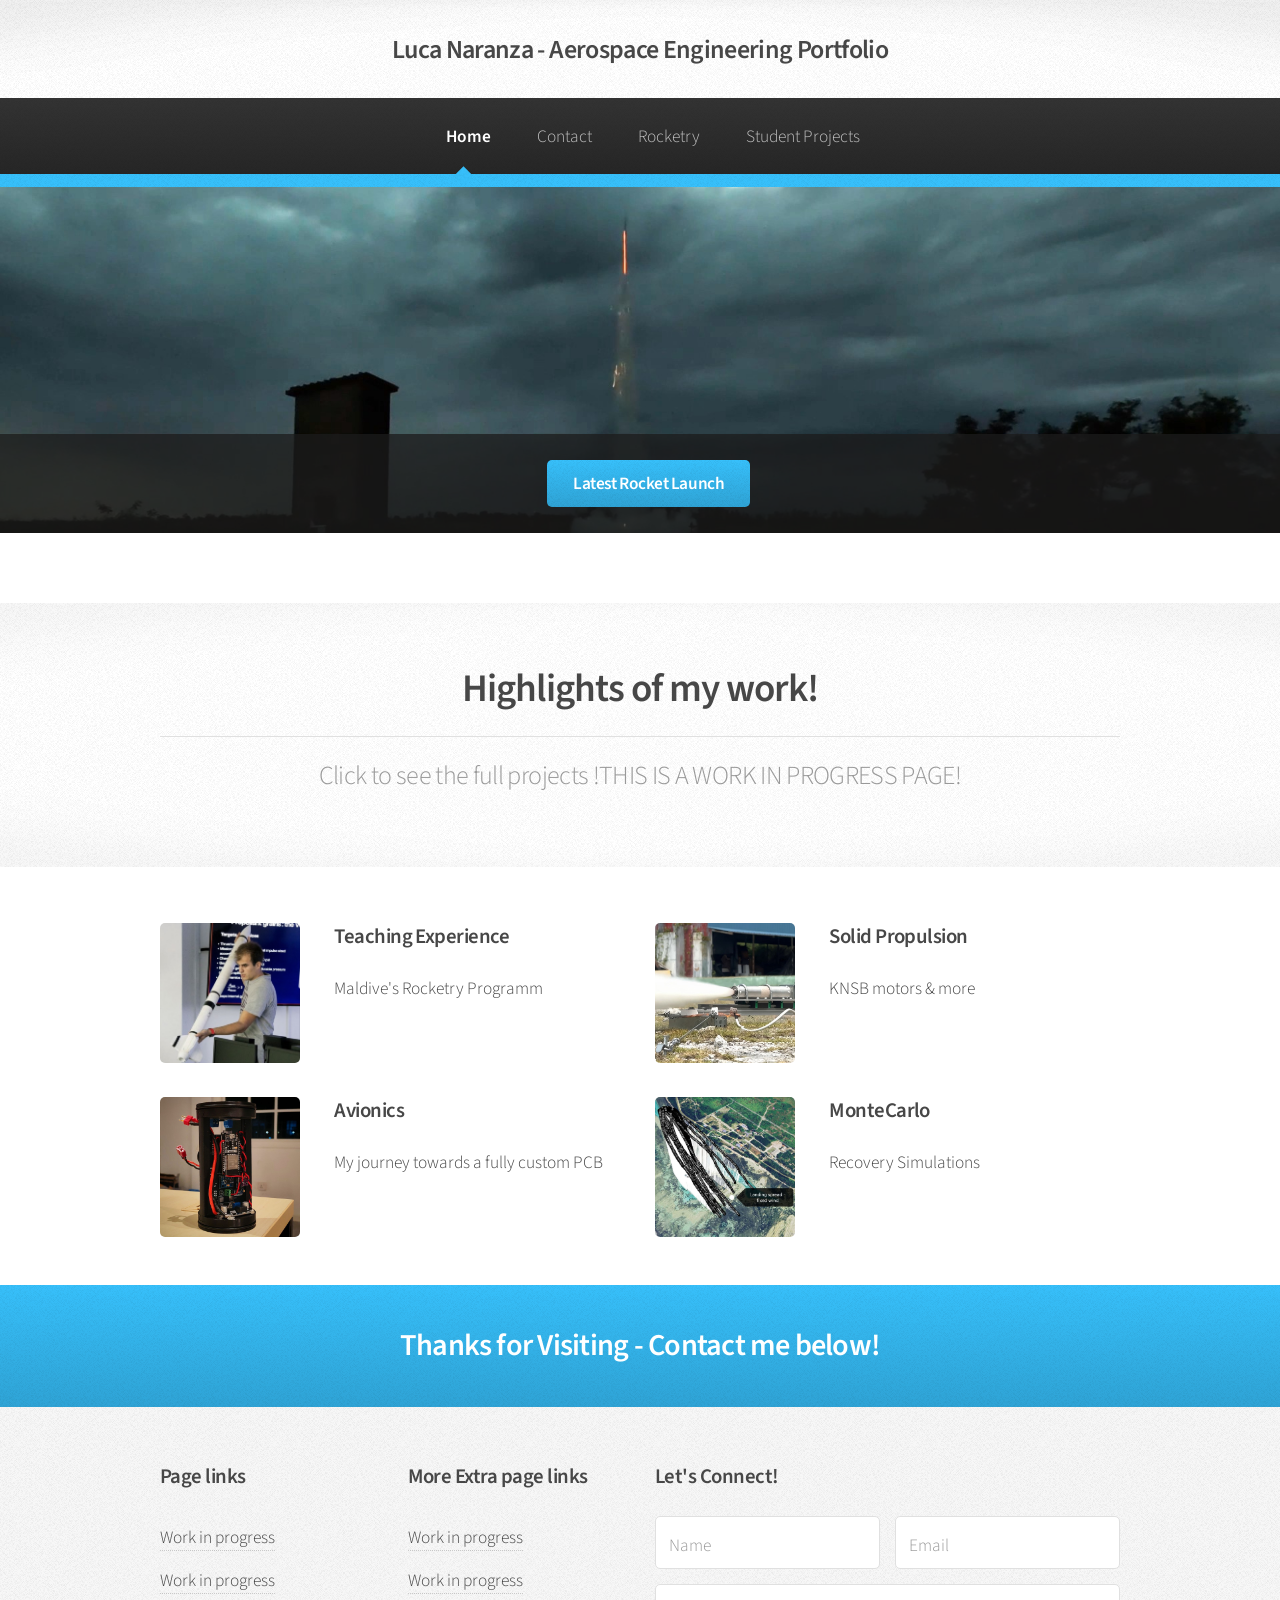
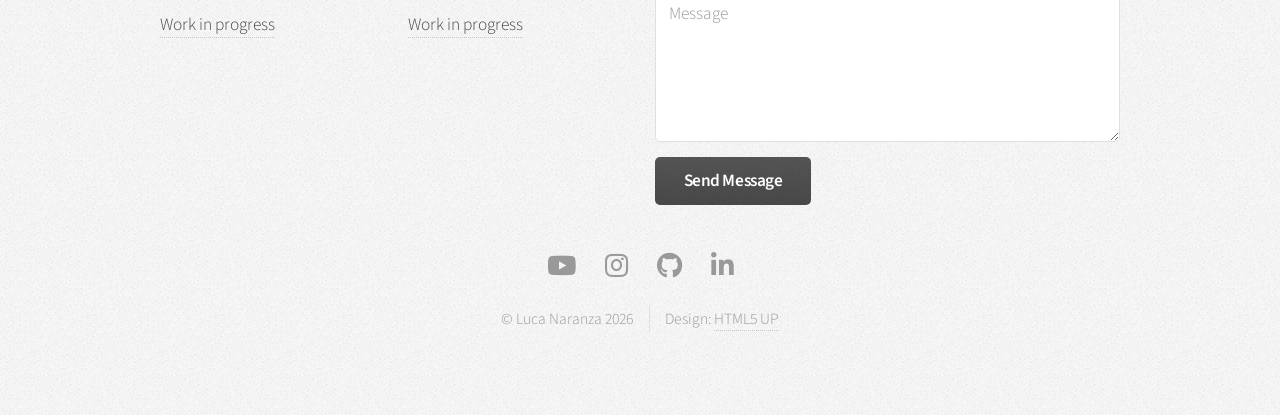
<file: index.html>
<!DOCTYPE HTML>
<!--
	Arcana by HTML5 UP
	html5up.net | @ajlkn
	Free for personal and commercial use under the CCA 3.0 license (html5up.net/license)
-->
<html>
	<head>
		<title>Luca Naranza - Portfolio</title>
		<meta charset="utf-8" />
		<meta name="viewport" content="width=device-width, initial-scale=1, user-scalable=no" />
		<link rel="stylesheet" href="assets/css/main.css" />
		<link rel="icon" type="image/png" href="images/github.png">
	</head>
	<body class="is-preload">
		<div id="page-wrapper">

			<!-- Header -->
				<div id="header">

					<!-- Logo -->
						<h1><a href="index.html" id="logo">Luca Naranza - Aerospace Engineering Portfolio </a></h1>

					<!-- Nav -->
						<nav id="nav">
 						 <ul>
    						<li class="current"><a href="index.html">Home</a></li>
    						<li><a href="contact.html">Contact</a></li>

    						<li class="dropdown">
     						 <a href="rocketry.html">Rocketry</a>
     						 <ul class="dropdown-menu">

        						<li class="has-submenu">
        						  <a href="propulsion.html">Propulsion</a>
         						 <ul>
           								 <li><a href="solidpropulsion.html">Solid Propulsion</a></li>
          						  <li><a href="hybridpropulsion.html">Hybrid Propulsion</a></li>
          						  <li><a href="liquidpropulsion.html">Liquid Propulsion</a></li>
         						 </ul>
       						 </li>

       						 <li class="has-submenu">
        						  <a href="groundnavigationcontrol.html">GNC</a>
        						  <ul>
         						   <li><a href="rollcontrol.html">Roll Control</a></li>
         						   <li><a href="tvc.html">TVC Development</a></li>
         						   <li><a href="propulsivelanding.html">Propulsive Landing</a></li>
         						   <li><a href="aerocontrol.html">Aerodynamic Control</a></li>
         						   <li><a href="apogeecontrol.html">Apogee Control</a></li>
        						  </ul>
       						 </li>

       						 <li class="has-submenu">
       						   <a href="flightvehicles.html">Flight Vehicles</a>
        						  <ul>
        						    <li><a href="bvec1.html">BVEC I</a></li>
        						    <li><a href="bvec2.html">BVEC II</a></li>
        					    <li><a href="explorer1.html">Explorer I</a></li>
        						    <li><a href="explorer2.html">Explorer II</a></li>
        						    <li><a href="sparrow1.html">Sparrow I</a></li>
        						    <li><a href="2stage.html">2 Stage</a></li>
        					  </ul>
        						</li>

       						 <li class="has-submenu">
        						  <a href="avionics.html">Avionics</a>
        						  <ul>
        						    <li><a href="bvec1-2.html">BVEC 1&amp;2</a></li>
        						    <li><a href="vertex1.html">Vertex I</a></li>
        						    <li><a href="vertex2.html">Vertex II</a></li>
        						  </ul>
       						 </li>

      						  <li class="has-submenu">
 						   <a href="analysis.html">Analysis</a>
        					  <ul>
        				    <li><a href="aerodynamics.html">Aerodynamics</a></li>
        				    <li><a href="optimization.html">Optimization</a></li>
        				    <li><a href="simulators.html">Simulators</a></li>
        				  </ul>
        				</li>

     				 </ul>
    				</li>

    				<li class="dropdown">
   				   <a href="studentprojects.html">Student Projects</a>
     				 <ul class="dropdown-menu">
     				   <li><a href="thrust.html">THRUST</a></li>
     				   <li><a href="vectoring.html">Vectoring</a></li>
     				 </ul>
    				</li>

 				 </ul>
				</nav>

				</div>

			<!-- Banner -->
				<section id="banner">
					<header>
						<link rel="icon" type="image/png" href="images/bannervero.jpg">
						<a href="https://youtu.be/5rJAv10c_H8?si=cR6VM4uH14zTomlW" class="button">Latest Rocket Launch</a>
					</header>
				</section>

			<!-- Highlights -->
				<section class="wrapper style1">
					
				</section>

			<!-- Gigantic Heading -->
				<section class="wrapper style2">
					<div class="container">
						<header class="major">
							<h2>Highlights of my work!</h2>
							<p>Click to see the full projects !THIS IS A WORK IN PROGRESS PAGE!</p>
						</header>
					</div>
				</section>

			<!-- Posts -->
				<section class="wrapper style1">
					<div class="container">
						<div class="row">
							<section class="col-6 col-12-narrower">
								<div class="box post">
									<a href="vectoring.html" class="image left"><img src="images/im1.jpg" alt="" /></a>
									<div class="inner">
										<h3>Teaching Experience</h3>
										<p>Maldive's Rocketry Programm</p>
									</div>
								</div>
							</section>
							<section class="col-6 col-12-narrower">
								<div class="box post">
									<a href="propulsion.html" class="image left"><img src="images/im2.jpg" alt="" /></a>
									<div class="inner">
										<h3>Solid Propulsion</h3>
										<p>KNSB motors & more</p>
									</div>
								</div>
							</section>
						</div>
						<div class="row">
							<section class="col-6 col-12-narrower">
								<div class="box post">
									<a href="avionics.html" class="image left"><img src="images/im3.jpg" alt="" /></a>
									<div class="inner">
										<h3>Avionics</h3>
										<p>My journey towards a fully custom PCB</p>
									</div>
								</div>
							</section>
							<section class="col-6 col-12-narrower">
								<div class="box post">
									<a href="analysis.html" class="image left"><img src="images/im4.jpg" alt="" /></a>
									<div class="inner">
										<h3>MonteCarlo</h3>
										<p>Recovery Simulations</p>
									</div>
								</div>
							</section>
						</div>
					</div>
				</section>

			<!-- CTA -->
				<section id="cta" class="wrapper style3">
					<div class="container">
						<header>
							<h2>Thanks for Visiting - Contact me below!</h2>
							
						</header>
					</div>
				</section>

			<!-- Footer -->
				<div id="footer">
					<div class="container">
						<div class="row">
							<section class="col-3 col-6-narrower col-12-mobilep">
								<h3>Page links</h3>
								<ul class="links">
									<li><a href="#">Work in progress</a></li>
									<li><a href="#">Work in progress</a></li>
									<li><a href="#">Work in progress</a></li>
					
								</ul>
							</section>
							<section class="col-3 col-6-narrower col-12-mobilep">
								<h3>More Extra page links</h3>
								<ul class="links">
									<li><a href="#">Work in progress</a></li>
									<li><a href="#">Work in progress</a></li>
									<li><a href="#">Work in progress</a></li>
		
								</ul>
							</section>
							<section class="col-6 col-12-narrower">
								<h3>Let's Connect!</h3>
								<form>
									<div class="row gtr-50">
										<div class="col-6 col-12-mobilep">
											<input type="text" name="name" id="name" placeholder="Name" />
										</div>
										<div class="col-6 col-12-mobilep">
											<input type="email" name="email" id="email" placeholder="Email" />
										</div>
										<div class="col-12">
											<textarea name="message" id="message" placeholder="Message" rows="5"></textarea>
										</div>
										<div class="col-12">
											<ul class="actions">
												<li><input type="submit" class="button alt" value="Send Message" /></li>
											</ul>
										</div>
									</div>
								</form>
							</section>
						</div>
					</div>

					<!-- Icons -->
						<ul class="icons">
							<li><a href="https://www.youtube.com/@LucaNaranza" class="icon brands fa-youtube"><span class="label">Youtube</span></a></li>
							<li><a href="https://www.instagram.com/ln__space/" class="icon brands fa-instagram"><span class="label">Instagram</span></a></li>
							<li><a href="https://github.com/lucanaranza" class="icon brands fa-github"><span class="label">GitHub</span></a></li>
							<li><a href="https://www.linkedin.com/in/luca-naranza/" class="icon brands fa-linkedin-in"><span class="label">LinkedIn</span></a></li>
						</ul>

					<!-- Copyright -->
						<div class="copyright">
							<ul class="menu">
								<li>&copy; Luca Naranza 2026</li><li>Design: <a href="http://html5up.net">HTML5 UP</a></li>
							</ul>
						</div>

				</div>

		</div>

		<!-- Scripts -->
			<script src="assets/js/jquery.min.js"></script>
			<script src="assets/js/jquery.dropotron.min.js"></script>
			<script src="assets/js/browser.min.js"></script>
			<script src="assets/js/breakpoints.min.js"></script>
			<script src="assets/js/util.js"></script>
			<script src="assets/js/main.js"></script>

	</body>
</html>
</file>
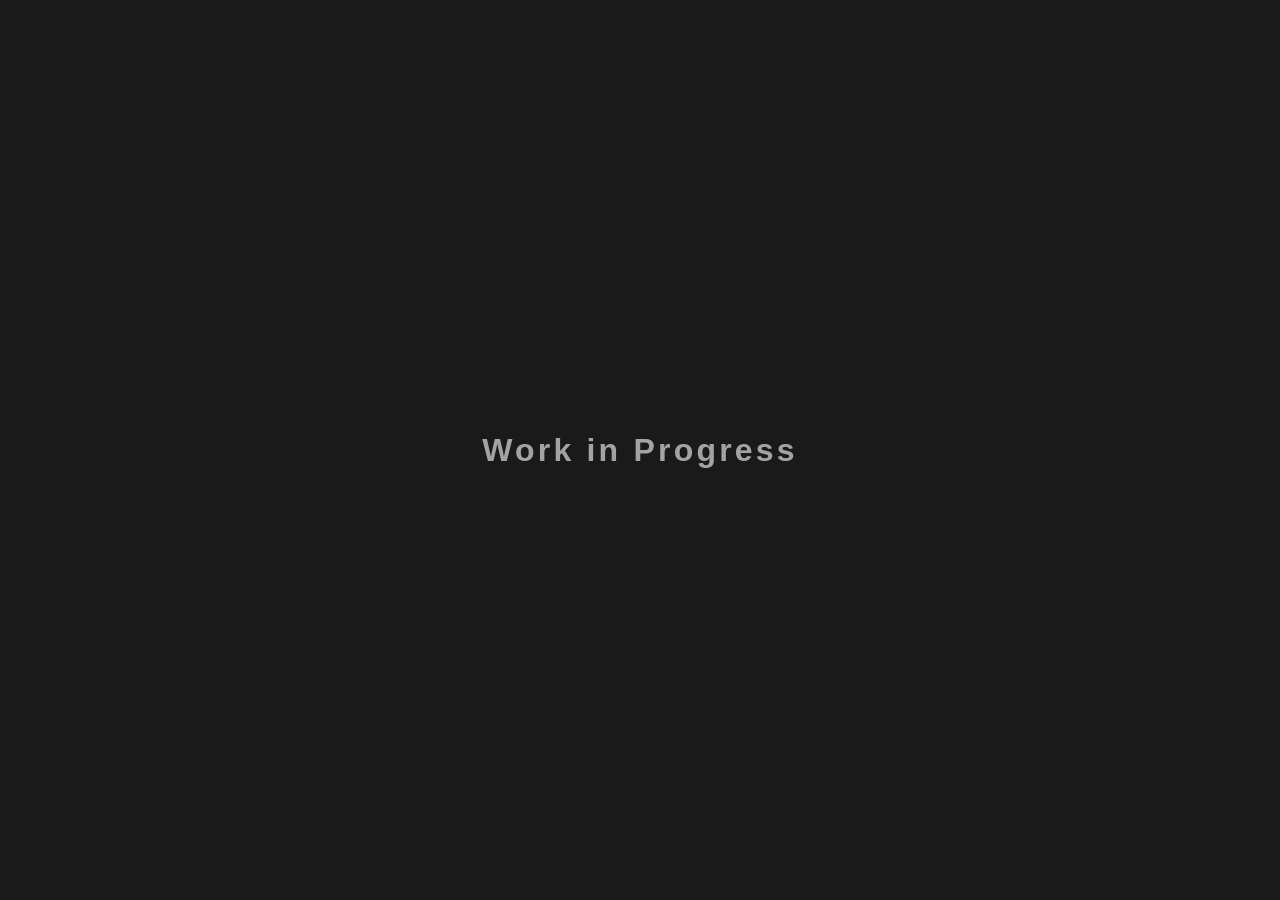
<file: 2stage.html>
<!DOCTYPE html>
<html>
<head>
    <title>Work in Progress</title>
    <style>
        body {
            margin: 0;
            display: flex;
            justify-content: center;
            align-items: center;
            height: 100vh;
            background: #1a1a1a;
            font-family: sans-serif;
            color: #fff;
        }
        h1 {
            font-size: 2rem;
            opacity: 0.6;
            letter-spacing: 0.1em;
        }
    </style>
</head>
<body>
    <h1>Work in Progress</h1>
</body>
</html>
</file>
<file: assets/css/main.css>
@import url("fontawesome-all.min.css");
@import url("https://fonts.googleapis.com/css?family=Source+Sans+Pro:300,300italic,600,600italic");

/*
	Arcana by HTML5 UP
	html5up.net | @ajlkn
	Free for personal and commercial use under the CCA 3.0 license (html5up.net/license)
*/

html, body, div, span, applet, object,
iframe, h1, h2, h3, h4, h5, h6, p, blockquote,
pre, a, abbr, acronym, address, big, cite,
code, del, dfn, em, img, ins, kbd, q, s, samp,
small, strike, strong, sub, sup, tt, var, b,
u, i, center, dl, dt, dd, ol, ul, li, fieldset,
form, label, legend, table, caption, tbody,
tfoot, thead, tr, th, td, article, aside,
canvas, details, embed, figure, figcaption,
footer, header, hgroup, menu, nav, output, ruby,
section, summary, time, mark, audio, video {
	margin: 0;
	padding: 0;
	border: 0;
	font-size: 100%;
	font: inherit;
	vertical-align: baseline;}

article, aside, details, figcaption, figure,
footer, header, hgroup, menu, nav, section {
	display: block;}

body {
	line-height: 1;
}

ol, ul {
	list-style: none;
}

blockquote, q {
	quotes: none;
}

	blockquote:before, blockquote:after, q:before, q:after {
		content: '';
		content: none;
	}

table {
	border-collapse: collapse;
	border-spacing: 0;
}

body {
	-webkit-text-size-adjust: none;
}

mark {
	background-color: transparent;
	color: inherit;
}

input::-moz-focus-inner {
	border: 0;
	padding: 0;
}

input, select, textarea {
	-moz-appearance: none;
	-webkit-appearance: none;
	-ms-appearance: none;
	appearance: none;
}

/* Basic */

	html {
		box-sizing: border-box;
	}

	*, *:before, *:after {
		box-sizing: inherit;
	}

	body {
		background: #f7f7f7 url("images/bg01.png");
	}

		body.is-preload *, body.is-preload *:before, body.is-preload *:after {
			-moz-animation: none !important;
			-webkit-animation: none !important;
			-ms-animation: none !important;
			animation: none !important;
			-moz-transition: none !important;
			-webkit-transition: none !important;
			-ms-transition: none !important;
			transition: none !important;
		}

	body, input, select, textarea {
		color: #474747;
		font-family: 'Source Sans Pro', sans-serif;
		font-size: 16pt;
		font-weight: 300;
		line-height: 1.65em;
	}

	a {
		-moz-transition: color 0.2s ease-in-out, border-color 0.2s ease-in-out, opacity 0.2s ease-in-out;
		-webkit-transition: color 0.2s ease-in-out, border-color 0.2s ease-in-out, opacity 0.2s ease-in-out;
		-ms-transition: color 0.2s ease-in-out, border-color 0.2s ease-in-out, opacity 0.2s ease-in-out;
		transition: color 0.2s ease-in-out, border-color 0.2s ease-in-out, opacity 0.2s ease-in-out;
		color: #37c0fb;
		text-decoration: none;
		border-bottom: dotted 1px;
	}

		a:hover {
			color: #37c0fb;
			border-bottom-color: transparent;
		}

	strong, b {
		font-weight: 600;
	}

	em, i {
		font-style: italic;
	}

	p, ul, ol, dl, table, blockquote {
		margin: 0 0 2em 0;
	}

	h1, h2, h3, h4, h5, h6 {
		color: inherit;
		font-weight: 600;
		line-height: 1.75em;
		margin-bottom: 1em;
	}

		h1 a, h2 a, h3 a, h4 a, h5 a, h6 a {
			color: inherit;
			text-decoration: none;
		}

		h1 em, h2 em, h3 em, h4 em, h5 em, h6 em {
			font-style: normal;
			font-weight: 300;
		}

	h2 {
		font-size: 1.75em;
		letter-spacing: -0.025em;
	}

	h3 {
		font-size: 1.2em;
		letter-spacing: -0.025em;
	}

	sub {
		font-size: 0.8em;
		position: relative;
		top: 0.5em;
	}

	sup {
		font-size: 0.8em;
		position: relative;
		top: -0.5em;
	}

	hr {
		border-top: solid 1px #e0e0e0;
		border: 0;
		margin-bottom: 1.5em;
	}

	blockquote {
		border-left: solid 0.5em #e0e0e0;
		font-style: italic;
		padding: 1em 0 1em 2em;
	}

/* Container */

	.container {
		margin: 0 auto;
		max-width: 100%;
		width: 1400px;
	}

		@media screen and (max-width: 1680px) {

			.container {
				width: 1200px;
			}

		}

		@media screen and (max-width: 1280px) {

			.container {
				width: 960px;
			}

		}

		@media screen and (max-width: 980px) {

			.container {
				width: 95%;
			}

		}

		@media screen and (max-width: 840px) {

			.container {
				width: 95%;
			}

		}

		@media screen and (max-width: 736px) {

			.container {
				width: 90%;
			}

		}

		@media screen and (max-width: 480px) {

			.container {
				width: 100%;
			}

		}

/* Row */

	.row {
		display: flex;
		flex-wrap: wrap;
		box-sizing: border-box;
		align-items: stretch;
	}

		.row > * {
			box-sizing: border-box;
		}

		.row.gtr-uniform > * > :last-child {
			margin-bottom: 0;
		}

		.row.aln-left {
			justify-content: flex-start;
		}

		.row.aln-center {
			justify-content: center;
		}

		.row.aln-right {
			justify-content: flex-end;
		}

		.row.aln-top {
			align-items: flex-start;
		}

		.row.aln-middle {
			align-items: center;
		}

		.row.aln-bottom {
			align-items: flex-end;
		}

		.row > .imp {
			order: -1;
		}

		.row > .col-1 {
			width: 8.33333%;
		}

		.row > .off-1 {
			margin-left: 8.33333%;
		}

		.row > .col-2 {
			width: 16.66667%;
		}

		.row > .off-2 {
			margin-left: 16.66667%;
		}

		.row > .col-3 {
			width: 25%;
		}

		.row > .off-3 {
			margin-left: 25%;
		}

		.row > .col-4 {
			width: 33.33333%;
		}

		.row > .off-4 {
			margin-left: 33.33333%;
		}

		.row > .col-5 {
			width: 41.66667%;
		}

		.row > .off-5 {
			margin-left: 41.66667%;
		}

		.row > .col-6 {
			width: 50%;
		}

		.row > .off-6 {
			margin-left: 50%;
		}

		.row > .col-7 {
			width: 58.33333%;
		}

		.row > .off-7 {
			margin-left: 58.33333%;
		}

		.row > .col-8 {
			width: 66.66667%;
		}

		.row > .off-8 {
			margin-left: 66.66667%;
		}

		.row > .col-9 {
			width: 75%;
		}

		.row > .off-9 {
			margin-left: 75%;
		}

		.row > .col-10 {
			width: 83.33333%;
		}

		.row > .off-10 {
			margin-left: 83.33333%;
		}

		.row > .col-11 {
			width: 91.66667%;
		}

		.row > .off-11 {
			margin-left: 91.66667%;
		}

		.row > .col-12 {
			width: 100%;
		}

		.row > .off-12 {
			margin-left: 100%;
		}

		.row.gtr-0 {
			margin-top: 0px;
			margin-left: 0px;
		}

			.row.gtr-0 > * {
				padding: 0px 0 0 0px;
			}

			.row.gtr-0.gtr-uniform {
				margin-top: 0px;
			}

				.row.gtr-0.gtr-uniform > * {
					padding-top: 0px;
				}

		.row.gtr-25 {
			margin-top: -12.5px;
			margin-left: -12.5px;
		}

			.row.gtr-25 > * {
				padding: 12.5px 0 0 12.5px;
			}

			.row.gtr-25.gtr-uniform {
				margin-top: -12.5px;
			}

				.row.gtr-25.gtr-uniform > * {
					padding-top: 12.5px;
				}

		.row.gtr-50 {
			margin-top: -25px;
			margin-left: -25px;
		}

			.row.gtr-50 > * {
				padding: 25px 0 0 25px;
			}

			.row.gtr-50.gtr-uniform {
				margin-top: -25px;
			}

				.row.gtr-50.gtr-uniform > * {
					padding-top: 25px;
				}

		.row {
			margin-top: -50px;
			margin-left: -50px;
		}

			.row > * {
				padding: 50px 0 0 50px;
			}

			.row.gtr-uniform {
				margin-top: -50px;
			}

				.row.gtr-uniform > * {
					padding-top: 50px;
				}

		.row.gtr-150 {
			margin-top: -75px;
			margin-left: -75px;
		}

			.row.gtr-150 > * {
				padding: 75px 0 0 75px;
			}

			.row.gtr-150.gtr-uniform {
				margin-top: -75px;
			}

				.row.gtr-150.gtr-uniform > * {
					padding-top: 75px;
				}

		.row.gtr-200 {
			margin-top: -100px;
			margin-left: -100px;
		}

			.row.gtr-200 > * {
				padding: 100px 0 0 100px;
			}

			.row.gtr-200.gtr-uniform {
				margin-top: -100px;
			}

				.row.gtr-200.gtr-uniform > * {
					padding-top: 100px;
				}

		@media screen and (max-width: 1680px) {

			.row {
				display: flex;
				flex-wrap: wrap;
				box-sizing: border-box;
				align-items: stretch;
			}

				.row > * {
					box-sizing: border-box;
				}

				.row.gtr-uniform > * > :last-child {
					margin-bottom: 0;
				}

				.row.aln-left {
					justify-content: flex-start;
				}

				.row.aln-center {
					justify-content: center;
				}

				.row.aln-right {
					justify-content: flex-end;
				}

				.row.aln-top {
					align-items: flex-start;
				}

				.row.aln-middle {
					align-items: center;
				}

				.row.aln-bottom {
					align-items: flex-end;
				}

				.row > .imp-wide {
					order: -1;
				}

				.row > .col-1-wide {
					width: 8.33333%;
				}

				.row > .off-1-wide {
					margin-left: 8.33333%;
				}

				.row > .col-2-wide {
					width: 16.66667%;
				}

				.row > .off-2-wide {
					margin-left: 16.66667%;
				}

				.row > .col-3-wide {
					width: 25%;
				}

				.row > .off-3-wide {
					margin-left: 25%;
				}

				.row > .col-4-wide {
					width: 33.33333%;
				}

				.row > .off-4-wide {
					margin-left: 33.33333%;
				}

				.row > .col-5-wide {
					width: 41.66667%;
				}

				.row > .off-5-wide {
					margin-left: 41.66667%;
				}

				.row > .col-6-wide {
					width: 50%;
				}

				.row > .off-6-wide {
					margin-left: 50%;
				}

				.row > .col-7-wide {
					width: 58.33333%;
				}

				.row > .off-7-wide {
					margin-left: 58.33333%;
				}

				.row > .col-8-wide {
					width: 66.66667%;
				}

				.row > .off-8-wide {
					margin-left: 66.66667%;
				}

				.row > .col-9-wide {
					width: 75%;
				}

				.row > .off-9-wide {
					margin-left: 75%;
				}

				.row > .col-10-wide {
					width: 83.33333%;
				}

				.row > .off-10-wide {
					margin-left: 83.33333%;
				}

				.row > .col-11-wide {
					width: 91.66667%;
				}

				.row > .off-11-wide {
					margin-left: 91.66667%;
				}

				.row > .col-12-wide {
					width: 100%;
				}

				.row > .off-12-wide {
					margin-left: 100%;
				}

				.row.gtr-0 {
					margin-top: 0px;
					margin-left: 0px;
				}

					.row.gtr-0 > * {
						padding: 0px 0 0 0px;
					}

					.row.gtr-0.gtr-uniform {
						margin-top: 0px;
					}

						.row.gtr-0.gtr-uniform > * {
							padding-top: 0px;
						}

				.row.gtr-25 {
					margin-top: -10px;
					margin-left: -10px;
				}

					.row.gtr-25 > * {
						padding: 10px 0 0 10px;
					}

					.row.gtr-25.gtr-uniform {
						margin-top: -10px;
					}

						.row.gtr-25.gtr-uniform > * {
							padding-top: 10px;
						}

				.row.gtr-50 {
					margin-top: -20px;
					margin-left: -20px;
				}

					.row.gtr-50 > * {
						padding: 20px 0 0 20px;
					}

					.row.gtr-50.gtr-uniform {
						margin-top: -20px;
					}

						.row.gtr-50.gtr-uniform > * {
							padding-top: 20px;
						}

				.row {
					margin-top: -40px;
					margin-left: -40px;
				}

					.row > * {
						padding: 40px 0 0 40px;
					}

					.row.gtr-uniform {
						margin-top: -40px;
					}

						.row.gtr-uniform > * {
							padding-top: 40px;
						}

				.row.gtr-150 {
					margin-top: -60px;
					margin-left: -60px;
				}

					.row.gtr-150 > * {
						padding: 60px 0 0 60px;
					}

					.row.gtr-150.gtr-uniform {
						margin-top: -60px;
					}

						.row.gtr-150.gtr-uniform > * {
							padding-top: 60px;
						}

				.row.gtr-200 {
					margin-top: -80px;
					margin-left: -80px;
				}

					.row.gtr-200 > * {
						padding: 80px 0 0 80px;
					}

					.row.gtr-200.gtr-uniform {
						margin-top: -80px;
					}

						.row.gtr-200.gtr-uniform > * {
							padding-top: 80px;
						}

		}

		@media screen and (max-width: 1280px) {

			.row {
				display: flex;
				flex-wrap: wrap;
				box-sizing: border-box;
				align-items: stretch;
			}

				.row > * {
					box-sizing: border-box;
				}

				.row.gtr-uniform > * > :last-child {
					margin-bottom: 0;
				}

				.row.aln-left {
					justify-content: flex-start;
				}

				.row.aln-center {
					justify-content: center;
				}

				.row.aln-right {
					justify-content: flex-end;
				}

				.row.aln-top {
					align-items: flex-start;
				}

				.row.aln-middle {
					align-items: center;
				}

				.row.aln-bottom {
					align-items: flex-end;
				}

				.row > .imp-normal {
					order: -1;
				}

				.row > .col-1-normal {
					width: 8.33333%;
				}

				.row > .off-1-normal {
					margin-left: 8.33333%;
				}

				.row > .col-2-normal {
					width: 16.66667%;
				}

				.row > .off-2-normal {
					margin-left: 16.66667%;
				}

				.row > .col-3-normal {
					width: 25%;
				}

				.row > .off-3-normal {
					margin-left: 25%;
				}

				.row > .col-4-normal {
					width: 33.33333%;
				}

				.row > .off-4-normal {
					margin-left: 33.33333%;
				}

				.row > .col-5-normal {
					width: 41.66667%;
				}

				.row > .off-5-normal {
					margin-left: 41.66667%;
				}

				.row > .col-6-normal {
					width: 50%;
				}

				.row > .off-6-normal {
					margin-left: 50%;
				}

				.row > .col-7-normal {
					width: 58.33333%;
				}

				.row > .off-7-normal {
					margin-left: 58.33333%;
				}

				.row > .col-8-normal {
					width: 66.66667%;
				}

				.row > .off-8-normal {
					margin-left: 66.66667%;
				}

				.row > .col-9-normal {
					width: 75%;
				}

				.row > .off-9-normal {
					margin-left: 75%;
				}

				.row > .col-10-normal {
					width: 83.33333%;
				}

				.row > .off-10-normal {
					margin-left: 83.33333%;
				}

				.row > .col-11-normal {
					width: 91.66667%;
				}

				.row > .off-11-normal {
					margin-left: 91.66667%;
				}

				.row > .col-12-normal {
					width: 100%;
				}

				.row > .off-12-normal {
					margin-left: 100%;
				}

				.row.gtr-0 {
					margin-top: 0px;
					margin-left: 0px;
				}

					.row.gtr-0 > * {
						padding: 0px 0 0 0px;
					}

					.row.gtr-0.gtr-uniform {
						margin-top: 0px;
					}

						.row.gtr-0.gtr-uniform > * {
							padding-top: 0px;
						}

				.row.gtr-25 {
					margin-top: -7.5px;
					margin-left: -7.5px;
				}

					.row.gtr-25 > * {
						padding: 7.5px 0 0 7.5px;
					}

					.row.gtr-25.gtr-uniform {
						margin-top: -7.5px;
					}

						.row.gtr-25.gtr-uniform > * {
							padding-top: 7.5px;
						}

				.row.gtr-50 {
					margin-top: -15px;
					margin-left: -15px;
				}

					.row.gtr-50 > * {
						padding: 15px 0 0 15px;
					}

					.row.gtr-50.gtr-uniform {
						margin-top: -15px;
					}

						.row.gtr-50.gtr-uniform > * {
							padding-top: 15px;
						}

				.row {
					margin-top: -30px;
					margin-left: -30px;
				}

					.row > * {
						padding: 30px 0 0 30px;
					}

					.row.gtr-uniform {
						margin-top: -30px;
					}

						.row.gtr-uniform > * {
							padding-top: 30px;
						}

				.row.gtr-150 {
					margin-top: -45px;
					margin-left: -45px;
				}

					.row.gtr-150 > * {
						padding: 45px 0 0 45px;
					}

					.row.gtr-150.gtr-uniform {
						margin-top: -45px;
					}

						.row.gtr-150.gtr-uniform > * {
							padding-top: 45px;
						}

				.row.gtr-200 {
					margin-top: -60px;
					margin-left: -60px;
				}

					.row.gtr-200 > * {
						padding: 60px 0 0 60px;
					}

					.row.gtr-200.gtr-uniform {
						margin-top: -60px;
					}

						.row.gtr-200.gtr-uniform > * {
							padding-top: 60px;
						}

		}

		@media screen and (max-width: 980px) {

			.row {
				display: flex;
				flex-wrap: wrap;
				box-sizing: border-box;
				align-items: stretch;
			}

				.row > * {
					box-sizing: border-box;
				}

				.row.gtr-uniform > * > :last-child {
					margin-bottom: 0;
				}

				.row.aln-left {
					justify-content: flex-start;
				}

				.row.aln-center {
					justify-content: center;
				}

				.row.aln-right {
					justify-content: flex-end;
				}

				.row.aln-top {
					align-items: flex-start;
				}

				.row.aln-middle {
					align-items: center;
				}

				.row.aln-bottom {
					align-items: flex-end;
				}

				.row > .imp-narrow {
					order: -1;
				}

				.row > .col-1-narrow {
					width: 8.33333%;
				}

				.row > .off-1-narrow {
					margin-left: 8.33333%;
				}

				.row > .col-2-narrow {
					width: 16.66667%;
				}

				.row > .off-2-narrow {
					margin-left: 16.66667%;
				}

				.row > .col-3-narrow {
					width: 25%;
				}

				.row > .off-3-narrow {
					margin-left: 25%;
				}

				.row > .col-4-narrow {
					width: 33.33333%;
				}

				.row > .off-4-narrow {
					margin-left: 33.33333%;
				}

				.row > .col-5-narrow {
					width: 41.66667%;
				}

				.row > .off-5-narrow {
					margin-left: 41.66667%;
				}

				.row > .col-6-narrow {
					width: 50%;
				}

				.row > .off-6-narrow {
					margin-left: 50%;
				}

				.row > .col-7-narrow {
					width: 58.33333%;
				}

				.row > .off-7-narrow {
					margin-left: 58.33333%;
				}

				.row > .col-8-narrow {
					width: 66.66667%;
				}

				.row > .off-8-narrow {
					margin-left: 66.66667%;
				}

				.row > .col-9-narrow {
					width: 75%;
				}

				.row > .off-9-narrow {
					margin-left: 75%;
				}

				.row > .col-10-narrow {
					width: 83.33333%;
				}

				.row > .off-10-narrow {
					margin-left: 83.33333%;
				}

				.row > .col-11-narrow {
					width: 91.66667%;
				}

				.row > .off-11-narrow {
					margin-left: 91.66667%;
				}

				.row > .col-12-narrow {
					width: 100%;
				}

				.row > .off-12-narrow {
					margin-left: 100%;
				}

				.row.gtr-0 {
					margin-top: 0px;
					margin-left: 0px;
				}

					.row.gtr-0 > * {
						padding: 0px 0 0 0px;
					}

					.row.gtr-0.gtr-uniform {
						margin-top: 0px;
					}

						.row.gtr-0.gtr-uniform > * {
							padding-top: 0px;
						}

				.row.gtr-25 {
					margin-top: -7.5px;
					margin-left: -7.5px;
				}

					.row.gtr-25 > * {
						padding: 7.5px 0 0 7.5px;
					}

					.row.gtr-25.gtr-uniform {
						margin-top: -7.5px;
					}

						.row.gtr-25.gtr-uniform > * {
							padding-top: 7.5px;
						}

				.row.gtr-50 {
					margin-top: -15px;
					margin-left: -15px;
				}

					.row.gtr-50 > * {
						padding: 15px 0 0 15px;
					}

					.row.gtr-50.gtr-uniform {
						margin-top: -15px;
					}

						.row.gtr-50.gtr-uniform > * {
							padding-top: 15px;
						}

				.row {
					margin-top: -30px;
					margin-left: -30px;
				}

					.row > * {
						padding: 30px 0 0 30px;
					}

					.row.gtr-uniform {
						margin-top: -30px;
					}

						.row.gtr-uniform > * {
							padding-top: 30px;
						}

				.row.gtr-150 {
					margin-top: -45px;
					margin-left: -45px;
				}

					.row.gtr-150 > * {
						padding: 45px 0 0 45px;
					}

					.row.gtr-150.gtr-uniform {
						margin-top: -45px;
					}

						.row.gtr-150.gtr-uniform > * {
							padding-top: 45px;
						}

				.row.gtr-200 {
					margin-top: -60px;
					margin-left: -60px;
				}

					.row.gtr-200 > * {
						padding: 60px 0 0 60px;
					}

					.row.gtr-200.gtr-uniform {
						margin-top: -60px;
					}

						.row.gtr-200.gtr-uniform > * {
							padding-top: 60px;
						}

		}

		@media screen and (max-width: 840px) {

			.row {
				display: flex;
				flex-wrap: wrap;
				box-sizing: border-box;
				align-items: stretch;
			}

				.row > * {
					box-sizing: border-box;
				}

				.row.gtr-uniform > * > :last-child {
					margin-bottom: 0;
				}

				.row.aln-left {
					justify-content: flex-start;
				}

				.row.aln-center {
					justify-content: center;
				}

				.row.aln-right {
					justify-content: flex-end;
				}

				.row.aln-top {
					align-items: flex-start;
				}

				.row.aln-middle {
					align-items: center;
				}

				.row.aln-bottom {
					align-items: flex-end;
				}

				.row > .imp-narrower {
					order: -1;
				}

				.row > .col-1-narrower {
					width: 8.33333%;
				}

				.row > .off-1-narrower {
					margin-left: 8.33333%;
				}

				.row > .col-2-narrower {
					width: 16.66667%;
				}

				.row > .off-2-narrower {
					margin-left: 16.66667%;
				}

				.row > .col-3-narrower {
					width: 25%;
				}

				.row > .off-3-narrower {
					margin-left: 25%;
				}

				.row > .col-4-narrower {
					width: 33.33333%;
				}

				.row > .off-4-narrower {
					margin-left: 33.33333%;
				}

				.row > .col-5-narrower {
					width: 41.66667%;
				}

				.row > .off-5-narrower {
					margin-left: 41.66667%;
				}

				.row > .col-6-narrower {
					width: 50%;
				}

				.row > .off-6-narrower {
					margin-left: 50%;
				}

				.row > .col-7-narrower {
					width: 58.33333%;
				}

				.row > .off-7-narrower {
					margin-left: 58.33333%;
				}

				.row > .col-8-narrower {
					width: 66.66667%;
				}

				.row > .off-8-narrower {
					margin-left: 66.66667%;
				}

				.row > .col-9-narrower {
					width: 75%;
				}

				.row > .off-9-narrower {
					margin-left: 75%;
				}

				.row > .col-10-narrower {
					width: 83.33333%;
				}

				.row > .off-10-narrower {
					margin-left: 83.33333%;
				}

				.row > .col-11-narrower {
					width: 91.66667%;
				}

				.row > .off-11-narrower {
					margin-left: 91.66667%;
				}

				.row > .col-12-narrower {
					width: 100%;
				}

				.row > .off-12-narrower {
					margin-left: 100%;
				}

				.row.gtr-0 {
					margin-top: 0px;
					margin-left: 0px;
				}

					.row.gtr-0 > * {
						padding: 0px 0 0 0px;
					}

					.row.gtr-0.gtr-uniform {
						margin-top: 0px;
					}

						.row.gtr-0.gtr-uniform > * {
							padding-top: 0px;
						}

				.row.gtr-25 {
					margin-top: -7.5px;
					margin-left: -7.5px;
				}

					.row.gtr-25 > * {
						padding: 7.5px 0 0 7.5px;
					}

					.row.gtr-25.gtr-uniform {
						margin-top: -7.5px;
					}

						.row.gtr-25.gtr-uniform > * {
							padding-top: 7.5px;
						}

				.row.gtr-50 {
					margin-top: -15px;
					margin-left: -15px;
				}

					.row.gtr-50 > * {
						padding: 15px 0 0 15px;
					}

					.row.gtr-50.gtr-uniform {
						margin-top: -15px;
					}

						.row.gtr-50.gtr-uniform > * {
							padding-top: 15px;
						}

				.row {
					margin-top: -30px;
					margin-left: -30px;
				}

					.row > * {
						padding: 30px 0 0 30px;
					}

					.row.gtr-uniform {
						margin-top: -30px;
					}

						.row.gtr-uniform > * {
							padding-top: 30px;
						}

				.row.gtr-150 {
					margin-top: -45px;
					margin-left: -45px;
				}

					.row.gtr-150 > * {
						padding: 45px 0 0 45px;
					}

					.row.gtr-150.gtr-uniform {
						margin-top: -45px;
					}

						.row.gtr-150.gtr-uniform > * {
							padding-top: 45px;
						}

				.row.gtr-200 {
					margin-top: -60px;
					margin-left: -60px;
				}

					.row.gtr-200 > * {
						padding: 60px 0 0 60px;
					}

					.row.gtr-200.gtr-uniform {
						margin-top: -60px;
					}

						.row.gtr-200.gtr-uniform > * {
							padding-top: 60px;
						}

		}

		@media screen and (max-width: 736px) {

			.row {
				display: flex;
				flex-wrap: wrap;
				box-sizing: border-box;
				align-items: stretch;
			}

				.row > * {
					box-sizing: border-box;
				}

				.row.gtr-uniform > * > :last-child {
					margin-bottom: 0;
				}

				.row.aln-left {
					justify-content: flex-start;
				}

				.row.aln-center {
					justify-content: center;
				}

				.row.aln-right {
					justify-content: flex-end;
				}

				.row.aln-top {
					align-items: flex-start;
				}

				.row.aln-middle {
					align-items: center;
				}

				.row.aln-bottom {
					align-items: flex-end;
				}

				.row > .imp-mobile {
					order: -1;
				}

				.row > .col-1-mobile {
					width: 8.33333%;
				}

				.row > .off-1-mobile {
					margin-left: 8.33333%;
				}

				.row > .col-2-mobile {
					width: 16.66667%;
				}

				.row > .off-2-mobile {
					margin-left: 16.66667%;
				}

				.row > .col-3-mobile {
					width: 25%;
				}

				.row > .off-3-mobile {
					margin-left: 25%;
				}

				.row > .col-4-mobile {
					width: 33.33333%;
				}

				.row > .off-4-mobile {
					margin-left: 33.33333%;
				}

				.row > .col-5-mobile {
					width: 41.66667%;
				}

				.row > .off-5-mobile {
					margin-left: 41.66667%;
				}

				.row > .col-6-mobile {
					width: 50%;
				}

				.row > .off-6-mobile {
					margin-left: 50%;
				}

				.row > .col-7-mobile {
					width: 58.33333%;
				}

				.row > .off-7-mobile {
					margin-left: 58.33333%;
				}

				.row > .col-8-mobile {
					width: 66.66667%;
				}

				.row > .off-8-mobile {
					margin-left: 66.66667%;
				}

				.row > .col-9-mobile {
					width: 75%;
				}

				.row > .off-9-mobile {
					margin-left: 75%;
				}

				.row > .col-10-mobile {
					width: 83.33333%;
				}

				.row > .off-10-mobile {
					margin-left: 83.33333%;
				}

				.row > .col-11-mobile {
					width: 91.66667%;
				}

				.row > .off-11-mobile {
					margin-left: 91.66667%;
				}

				.row > .col-12-mobile {
					width: 100%;
				}

				.row > .off-12-mobile {
					margin-left: 100%;
				}

				.row.gtr-0 {
					margin-top: 0px;
					margin-left: 0px;
				}

					.row.gtr-0 > * {
						padding: 0px 0 0 0px;
					}

					.row.gtr-0.gtr-uniform {
						margin-top: 0px;
					}

						.row.gtr-0.gtr-uniform > * {
							padding-top: 0px;
						}

				.row.gtr-25 {
					margin-top: -5px;
					margin-left: -5px;
				}

					.row.gtr-25 > * {
						padding: 5px 0 0 5px;
					}

					.row.gtr-25.gtr-uniform {
						margin-top: -5px;
					}

						.row.gtr-25.gtr-uniform > * {
							padding-top: 5px;
						}

				.row.gtr-50 {
					margin-top: -10px;
					margin-left: -10px;
				}

					.row.gtr-50 > * {
						padding: 10px 0 0 10px;
					}

					.row.gtr-50.gtr-uniform {
						margin-top: -10px;
					}

						.row.gtr-50.gtr-uniform > * {
							padding-top: 10px;
						}

				.row {
					margin-top: -20px;
					margin-left: -20px;
				}

					.row > * {
						padding: 20px 0 0 20px;
					}

					.row.gtr-uniform {
						margin-top: -20px;
					}

						.row.gtr-uniform > * {
							padding-top: 20px;
						}

				.row.gtr-150 {
					margin-top: -30px;
					margin-left: -30px;
				}

					.row.gtr-150 > * {
						padding: 30px 0 0 30px;
					}

					.row.gtr-150.gtr-uniform {
						margin-top: -30px;
					}

						.row.gtr-150.gtr-uniform > * {
							padding-top: 30px;
						}

				.row.gtr-200 {
					margin-top: -40px;
					margin-left: -40px;
				}

					.row.gtr-200 > * {
						padding: 40px 0 0 40px;
					}

					.row.gtr-200.gtr-uniform {
						margin-top: -40px;
					}

						.row.gtr-200.gtr-uniform > * {
							padding-top: 40px;
						}

		}

		@media screen and (max-width: 480px) {

			.row {
				display: flex;
				flex-wrap: wrap;
				box-sizing: border-box;
				align-items: stretch;
			}

				.row > * {
					box-sizing: border-box;
				}

				.row.gtr-uniform > * > :last-child {
					margin-bottom: 0;
				}

				.row.aln-left {
					justify-content: flex-start;
				}

				.row.aln-center {
					justify-content: center;
				}

				.row.aln-right {
					justify-content: flex-end;
				}

				.row.aln-top {
					align-items: flex-start;
				}

				.row.aln-middle {
					align-items: center;
				}

				.row.aln-bottom {
					align-items: flex-end;
				}

				.row > .imp-mobilep {
					order: -1;
				}

				.row > .col-1-mobilep {
					width: 8.33333%;
				}

				.row > .off-1-mobilep {
					margin-left: 8.33333%;
				}

				.row > .col-2-mobilep {
					width: 16.66667%;
				}

				.row > .off-2-mobilep {
					margin-left: 16.66667%;
				}

				.row > .col-3-mobilep {
					width: 25%;
				}

				.row > .off-3-mobilep {
					margin-left: 25%;
				}

				.row > .col-4-mobilep {
					width: 33.33333%;
				}

				.row > .off-4-mobilep {
					margin-left: 33.33333%;
				}

				.row > .col-5-mobilep {
					width: 41.66667%;
				}

				.row > .off-5-mobilep {
					margin-left: 41.66667%;
				}

				.row > .col-6-mobilep {
					width: 50%;
				}

				.row > .off-6-mobilep {
					margin-left: 50%;
				}

				.row > .col-7-mobilep {
					width: 58.33333%;
				}

				.row > .off-7-mobilep {
					margin-left: 58.33333%;
				}

				.row > .col-8-mobilep {
					width: 66.66667%;
				}

				.row > .off-8-mobilep {
					margin-left: 66.66667%;
				}

				.row > .col-9-mobilep {
					width: 75%;
				}

				.row > .off-9-mobilep {
					margin-left: 75%;
				}

				.row > .col-10-mobilep {
					width: 83.33333%;
				}

				.row > .off-10-mobilep {
					margin-left: 83.33333%;
				}

				.row > .col-11-mobilep {
					width: 91.66667%;
				}

				.row > .off-11-mobilep {
					margin-left: 91.66667%;
				}

				.row > .col-12-mobilep {
					width: 100%;
				}

				.row > .off-12-mobilep {
					margin-left: 100%;
				}

				.row.gtr-0 {
					margin-top: 0px;
					margin-left: 0px;
				}

					.row.gtr-0 > * {
						padding: 0px 0 0 0px;
					}

					.row.gtr-0.gtr-uniform {
						margin-top: 0px;
					}

						.row.gtr-0.gtr-uniform > * {
							padding-top: 0px;
						}

				.row.gtr-25 {
					margin-top: -5px;
					margin-left: -5px;
				}

					.row.gtr-25 > * {
						padding: 5px 0 0 5px;
					}

					.row.gtr-25.gtr-uniform {
						margin-top: -5px;
					}

						.row.gtr-25.gtr-uniform > * {
							padding-top: 5px;
						}

				.row.gtr-50 {
					margin-top: -10px;
					margin-left: -10px;
				}

					.row.gtr-50 > * {
						padding: 10px 0 0 10px;
					}

					.row.gtr-50.gtr-uniform {
						margin-top: -10px;
					}

						.row.gtr-50.gtr-uniform > * {
							padding-top: 10px;
						}

				.row {
					margin-top: -20px;
					margin-left: -20px;
				}

					.row > * {
						padding: 20px 0 0 20px;
					}

					.row.gtr-uniform {
						margin-top: -20px;
					}

						.row.gtr-uniform > * {
							padding-top: 20px;
						}

				.row.gtr-150 {
					margin-top: -30px;
					margin-left: -30px;
				}

					.row.gtr-150 > * {
						padding: 30px 0 0 30px;
					}

					.row.gtr-150.gtr-uniform {
						margin-top: -30px;
					}

						.row.gtr-150.gtr-uniform > * {
							padding-top: 30px;
						}

				.row.gtr-200 {
					margin-top: -40px;
					margin-left: -40px;
				}

					.row.gtr-200 > * {
						padding: 40px 0 0 40px;
					}

					.row.gtr-200.gtr-uniform {
						margin-top: -40px;
					}

						.row.gtr-200.gtr-uniform > * {
							padding-top: 40px;
						}

		}

/* Section/Article */

	section.special, article.special {
		text-align: center;
	}

	header p {
		color: #999;
		font-size: 1.25em;
		position: relative;
		margin-top: -1.25em;
		margin-bottom: 2.25em;
	}

	header.major {
		text-align: center;
		margin: 0 0 2em 0;
	}

		header.major h2 {
			font-size: 2.25em;
		}

		header.major p {
			position: relative;
			border-top: solid 1px #e0e0e0;
			padding: 1em 0 0 0;
			margin: 0;
			top: -1em;
			font-size: 1.5em;
			letter-spacing: -0.025em;
		}

	footer {
		margin: 0 0 3em 0;
	}

		footer > :last-child {
			margin-bottom: 0;
		}

		footer.major {
			padding-top: 3em;
		}

/* Form */

	input[type="text"],
	input[type="password"],
	input[type="email"],
	textarea {
		-moz-appearance: none;
		-webkit-appearance: none;
		-ms-appearance: none;
		appearance: none;
		-moz-transition: border-color 0.2s ease-in-out;
		-webkit-transition: border-color 0.2s ease-in-out;
		-ms-transition: border-color 0.2s ease-in-out;
		transition: border-color 0.2s ease-in-out;
		background: #fff;
		border: solid 1px #e0e0e0;
		border-radius: 5px;
		color: inherit;
		display: block;
		outline: 0;
		padding: 0.75em;
		text-decoration: none;
		width: 100%;
	}

		input[type="text"]:focus,
		input[type="password"]:focus,
		input[type="email"]:focus,
		textarea:focus {
			border-color: #37c0fb;
		}

	input[type="text"],
	input[type="password"],
	input[type="email"] {
		line-height: 1em;
	}

	label {
		display: block;
		color: inherit;
		font-weight: 600;
		line-height: 1.75em;
		margin-bottom: 0.5em;
	}

	::-webkit-input-placeholder {
		color: #999;
		position: relative;
		top: 3px;
	}

	:-moz-placeholder {
		color: #999;
	}

	::-moz-placeholder {
		color: #999;
	}

	:-ms-input-placeholder {
		color: #999;
	}

/* Image */

	.image {
		border: 0;
		display: inline-block;
		position: relative;
		border-radius: 5px;
	}

		.image img {
			display: block;
			border-radius: 5px;
		}

		.image.left {
			display: block;
			float: left;
			margin: 0 2em 2em 0;
			position: relative;
			top: 0.25em;
		}

			.image.left img {
				display: block;
				width: 100%;
			}

		.image.fit {
			display: block;
		}

			.image.fit img {
				display: block;
				width: 100%;
			}

		.image.featured {
			display: block;
			margin: 0 0 2em 0;
		}

			.image.featured img {
				display: block;
				width: 100%;
			}

/* Icon */

	.icon {
		text-decoration: none;
		position: relative;
		text-decoration: none;
	}

		.icon:before {
			-moz-osx-font-smoothing: grayscale;
			-webkit-font-smoothing: antialiased;
			display: inline-block;
			font-style: normal;
			font-variant: normal;
			text-rendering: auto;
			line-height: 1;
			text-transform: none !important;
			font-family: 'Font Awesome 5 Free';
			font-weight: 400;
		}

		.icon > .label {
			display: none;
		}

		.icon:before {
			line-height: inherit;
		}

		.icon.solid:before {
			font-weight: 900;
		}

		.icon.brands:before {
			font-family: 'Font Awesome 5 Brands';
		}

		.icon.major {
			text-align: center;
			cursor: default;
			background-color: #37c0fb;
			background-image: -moz-linear-gradient(top, rgba(0,0,0,0), rgba(0,0,0,0.15)), url("images/bg01.png");
			background-image: -webkit-linear-gradient(top, rgba(0,0,0,0), rgba(0,0,0,0.15)), url("images/bg01.png");
			background-image: -ms-linear-gradient(top, rgba(0,0,0,0), rgba(0,0,0,0.15)), url("images/bg01.png");
			background-image: linear-gradient(top, rgba(0,0,0,0), rgba(0,0,0,0.15)), url("images/bg01.png");
			color: #fff;
			border-radius: 100%;
			display: inline-block;
			width: 5em;
			height: 5em;
			line-height: 5em;
			box-shadow: 0 0 0 7px white, 0 0 0 8px #e0e0e0;
			margin: 0 0 2em 0;
		}

			.icon.major:before {
				font-size: 36px;
			}

/* Lists */

	ol {
		list-style: decimal;
		padding-left: 1.25em;
	}

		ol li {
			padding-left: 0.25em;
		}

	ul {
		list-style: disc;
		padding-left: 1em;
	}

		ul li {
			padding-left: 0.5em;
		}

/* Links */

	ul.links {
		list-style: none;
		padding-left: 0;
	}

		ul.links li {
			line-height: 2.5em;
			padding-left: 0;
		}

/* Icons */

	ul.icons {
		cursor: default;
		list-style: none;
		padding-left: 0;
	}

		ul.icons li {
			display: inline-block;
			line-height: 1em;
			padding-left: 1.5em;
		}

			ul.icons li:first-child {
				padding-left: 0;
			}

			ul.icons li a, ul.icons li span {
				font-size: 2em;
				border: 0;
			}

/* Menu */

	ul.menu {
		list-style: none;
		padding-left: 0;
	}

		ul.menu li {
			border-left: solid 1px #e0e0e0;
			display: inline-block;
			padding: 0 0 0 1em;
			margin: 0 0 0 1em;
		}

			ul.menu li:first-child {
				border-left: 0;
				margin-left: 0;
				padding-left: 0;
			}

/* Actions */

	ul.actions {
		display: -moz-flex;
		display: -webkit-flex;
		display: -ms-flex;
		display: flex;
		cursor: default;
		list-style: none;
		margin-left: -1em;
		padding-left: 0;
	}

		ul.actions li {
			padding: 0 0 0 1em;
			vertical-align: middle;
		}

		ul.actions.special {
			-moz-justify-content: center;
			-webkit-justify-content: center;
			-ms-justify-content: center;
			justify-content: center;
			width: 100%;
			margin-left: 0;
		}

			ul.actions.special li:first-child {
				padding-left: 0;
			}

		ul.actions.stacked {
			-moz-flex-direction: column;
			-webkit-flex-direction: column;
			-ms-flex-direction: column;
			flex-direction: column;
			margin-left: 0;
		}

			ul.actions.stacked li {
				padding: 1.25em 0 0 0;
			}

				ul.actions.stacked li:first-child {
					padding-top: 0;
				}

		ul.actions.fit {
			width: calc(100% + 1em);
		}

			ul.actions.fit li {
				-moz-flex-grow: 1;
				-webkit-flex-grow: 1;
				-ms-flex-grow: 1;
				flex-grow: 1;
				-moz-flex-shrink: 1;
				-webkit-flex-shrink: 1;
				-ms-flex-shrink: 1;
				flex-shrink: 1;
				width: 100%;
			}

				ul.actions.fit li > * {
					width: 100%;
				}

			ul.actions.fit.stacked {
				width: 100%;
			}

		@media screen and (max-width: 736px) {

			ul.actions:not(.fixed) {
				-moz-flex-direction: column;
				-webkit-flex-direction: column;
				-ms-flex-direction: column;
				flex-direction: column;
				margin-left: 0;
				width: 100% !important;
			}

				ul.actions:not(.fixed) li {
					-moz-flex-grow: 1;
					-webkit-flex-grow: 1;
					-ms-flex-grow: 1;
					flex-grow: 1;
					-moz-flex-shrink: 1;
					-webkit-flex-shrink: 1;
					-ms-flex-shrink: 1;
					flex-shrink: 1;
					padding: 1em 0 0 0;
					text-align: center;
					width: 100%;
				}

					ul.actions:not(.fixed) li > * {
						width: 100%;
					}

					ul.actions:not(.fixed) li:first-child {
						padding-top: 0;
					}

					ul.actions:not(.fixed) li input[type="submit"],
					ul.actions:not(.fixed) li input[type="reset"],
					ul.actions:not(.fixed) li input[type="button"],
					ul.actions:not(.fixed) li button,
					ul.actions:not(.fixed) li .button {
						width: 100%;
					}

						ul.actions:not(.fixed) li input[type="submit"].icon:before,
						ul.actions:not(.fixed) li input[type="reset"].icon:before,
						ul.actions:not(.fixed) li input[type="button"].icon:before,
						ul.actions:not(.fixed) li button.icon:before,
						ul.actions:not(.fixed) li .button.icon:before {
							margin-left: -0.5em;
						}

		}

/* Tables */

	table {
		width: 100%;
	}

		table.default {
			width: 100%;
		}

			table.default tbody tr {
				border-bottom: solid 1px #e0e0e0;
			}

			table.default td {
				padding: 0.5em 1em 0.5em 1em;
			}

			table.default th {
				font-weight: 600;
				padding: 0.5em 1em 0.5em 1em;
				text-align: left;
			}

			table.default thead {
				background-color: #555555;
				background-image: -moz-linear-gradient(top, rgba(0,0,0,0), rgba(0,0,0,0.15)), url("images/bg01.png");
				background-image: -webkit-linear-gradient(top, rgba(0,0,0,0), rgba(0,0,0,0.15)), url("images/bg01.png");
				background-image: -ms-linear-gradient(top, rgba(0,0,0,0), rgba(0,0,0,0.15)), url("images/bg01.png");
				background-image: linear-gradient(top, rgba(0,0,0,0), rgba(0,0,0,0.15)), url("images/bg01.png");
				color: #fff;
			}

/* Button */

	input[type="submit"],
	input[type="reset"],
	input[type="button"],
	button,
	.button {
		-moz-appearance: none;
		-webkit-appearance: none;
		-ms-appearance: none;
		appearance: none;
		-moz-transition: background-color 0.2s ease-in-out, color 0.2s ease-in-out, box-shadow 0.2s ease-in-out;
		-webkit-transition: background-color 0.2s ease-in-out, color 0.2s ease-in-out, box-shadow 0.2s ease-in-out;
		-ms-transition: background-color 0.2s ease-in-out, color 0.2s ease-in-out, box-shadow 0.2s ease-in-out;
		transition: background-color 0.2s ease-in-out, color 0.2s ease-in-out, box-shadow 0.2s ease-in-out;
		background-image: -moz-linear-gradient(top, rgba(0,0,0,0), rgba(0,0,0,0.15)), url("images/bg01.png");
		background-image: -webkit-linear-gradient(top, rgba(0,0,0,0), rgba(0,0,0,0.15)), url("images/bg01.png");
		background-image: -ms-linear-gradient(top, rgba(0,0,0,0), rgba(0,0,0,0.15)), url("images/bg01.png");
		background-image: linear-gradient(top, rgba(0,0,0,0), rgba(0,0,0,0.15)), url("images/bg01.png");
		background-color: #37c0fb;
		border-radius: 5px;
		border: 0;
		color: #fff;
		cursor: pointer;
		display: inline-block;
		padding: 0 1.5em;
		line-height: 2.75em;
		min-width: 9em;
		text-align: center;
		text-decoration: none;
		font-weight: 600;
		letter-spacing: -0.025em;
	}

		input[type="submit"]:hover,
		input[type="reset"]:hover,
		input[type="button"]:hover,
		button:hover,
		.button:hover {
			background-color: #50c8fc;
			color: #fff !important;
		}

		input[type="submit"]:active,
		input[type="reset"]:active,
		input[type="button"]:active,
		button:active,
		.button:active {
			background-color: #1eb8fb;
			color: #fff;
		}

		input[type="submit"].alt,
		input[type="reset"].alt,
		input[type="button"].alt,
		button.alt,
		.button.alt {
			background-color: #555555;
			color: #fff;
		}

			input[type="submit"].alt:hover,
			input[type="reset"].alt:hover,
			input[type="button"].alt:hover,
			button.alt:hover,
			.button.alt:hover {
				background-color: #626262;
			}

			input[type="submit"].alt:active,
			input[type="reset"].alt:active,
			input[type="button"].alt:active,
			button.alt:active,
			.button.alt:active {
				background-color: #484848;
			}

		input[type="submit"].icon:before,
		input[type="reset"].icon:before,
		input[type="button"].icon:before,
		button.icon:before,
		.button.icon:before {
			margin-right: 0.5em;
		}

		input[type="submit"].fit,
		input[type="reset"].fit,
		input[type="button"].fit,
		button.fit,
		.button.fit {
			width: 100%;
		}

		input[type="submit"].small,
		input[type="reset"].small,
		input[type="button"].small,
		button.small,
		.button.small {
			font-size: 0.8em;
		}

/* Box */

	.box.highlight {
		text-align: center;
	}

	.box.post {
		position: relative;
		margin: 0 0 2em 0;
	}

		.box.post:after {
			content: '';
			display: block;
			clear: both;
		}

		.box.post .inner {
			margin-left: calc(30% + 2em);
		}

			.box.post .inner > :last-child {
				margin-bottom: 0;
			}

		.box.post .image {
			width: 30%;
			margin: 0;
		}

/* Header */

	#header {
		text-align: center;
		padding: 3em 0 0 0;
		background-color: #fff;
		background-image: url("images/bg02.png"), url("images/bg02.png"), url("images/bg01.png");
		background-position: top left,					top left,					top left;
		background-size: 100% 6em,					100% 6em,					auto;
		background-repeat: no-repeat,					no-repeat,					repeat;
	}

		#header h1 {
			padding: 0 0 2.75em 0;
			margin: 0;
		}

			#header h1 a {
				font-size: 1.5em;
				letter-spacing: -0.025em;
				border: 0;
			}

	#nav {
		cursor: default;
		background-color: #333;
		background-image: -moz-linear-gradient(top, rgba(0,0,0,0), rgba(0,0,0,0.3)), url("images/bg01.png");
		background-image: -webkit-linear-gradient(top, rgba(0,0,0,0), rgba(0,0,0,0.3)), url("images/bg01.png");
		background-image: -ms-linear-gradient(top, rgba(0,0,0,0), rgba(0,0,0,0.3)), url("images/bg01.png");
		background-image: linear-gradient(top, rgba(0,0,0,0), rgba(0,0,0,0.3)), url("images/bg01.png");
		padding: 0;
	}

		#nav:after {
			content: '';
			display: block;
			width: 100%;
			height: 0.75em;
			background-color: #37c0fb;
			background-image: url("images/bg01.png");
		}

		#nav > ul {
			margin: 0;
		}

			#nav > ul > li {
				position: relative;
				display: inline-block;
				margin-left: 1em;
			}

				#nav > ul > li a {
					color: #c0c0c0;
					text-decoration: none;
					border: 0;
					display: block;
					padding: 1.5em 0.5em 1.35em 0.5em;
				}

				#nav > ul > li:first-child {
					margin-left: 0;
				}

				#nav > ul > li:hover a {
					color: #fff;
				}

				#nav > ul > li.current {
					font-weight: 600;
				}

					#nav > ul > li.current:before {
						-moz-transform: rotateZ(45deg);
						-webkit-transform: rotateZ(45deg);
						-ms-transform: rotateZ(45deg);
						transform: rotateZ(45deg);
						width: 0.75em;
						height: 0.75em;
						content: '';
						display: block;
						position: absolute;
						bottom: -0.5em;
						left: 50%;
						margin-left: -0.375em;
						background-color: #37c0fb;
						background-image: url("images/bg01.png");
					}

					#nav > ul > li.current a {
						color: #fff;
					}

				#nav > ul > li.active a {
					color: #fff;
				}

				#nav > ul > li.active.current:before {
					opacity: 0;
				}

				#nav > ul > li > ul {
					display: none;
				}

/* Dropotron */

	.dropotron {
		background-image: -moz-linear-gradient(top, rgba(0,0,0,0.3), rgba(0,0,0,0)), url("images/bg01.png");
		background-image: -webkit-linear-gradient(top, rgba(0,0,0,0.3), rgba(0,0,0,0)), url("images/bg01.png");
		background-image: -ms-linear-gradient(top, rgba(0,0,0,0.3), rgba(0,0,0,0)), url("images/bg01.png");
		background-image: linear-gradient(top, rgba(0,0,0,0.3), rgba(0,0,0,0)), url("images/bg01.png");
		background-color: #333;
		border-radius: 5px;
		color: #fff;
		min-width: 10em;
		padding: 1em 0;
		text-align: center;
		box-shadow: 0 1em 1em 0 rgba(0, 0, 0, 0.5);
		list-style: none;
	}

		.dropotron > li {
			line-height: 2em;
			padding: 0 1.1em 0 1em;
		}

			.dropotron > li > a {
				color: #c0c0c0;
				text-decoration: none;
				border: 0;
			}

			.dropotron > li.active > a, .dropotron > li:hover > a {
				color: #fff;
			}

		.dropotron.level-0 {
			border-radius: 0 0 5px 5px;
			font-size: 0.9em;
			padding-top: 0;
			margin-top: -1px;
		}

/* Banner */

	#banner {
		background-image: url("../../images/bannervero.jpg");
		background-position: center center;
		background-size: cover;
		height: 28em;
		text-align: center;
		position: relative;
	}

		#banner header {
			position: absolute;
			bottom: 0;
			left: 0;
			width: 100%;
			background: #212121;
			background: rgba(27, 27, 27, 0.75);
			color: #fff;
			padding: 1.5em 0;
		}

			#banner header h2 {
				display: inline-block;
				margin: 0;
				font-size: 1.25em;
				vertical-align: middle;
			}

				#banner header h2 em {
					opacity: 0.75;
				}

				#banner header h2 a {
					border-bottom-color: rgba(255, 255, 255, 0.5);
				}

					#banner header h2 a:hover {
						border-bottom-color: transparent;
					}

			#banner header .button {
				vertical-align: middle;
				margin-left: 1em;
			}

/* Wrapper */

	.wrapper {
		padding: 5em 0 3em 0;
	}

		.wrapper.style1 {
			background: #fff;
		}

		.wrapper.style2 {
			background-color: #fff;
			background-image: url("images/bg02.png"), url("images/bg03.png"), url("images/bg01.png");
			background-position: top left,						bottom left,					top left;
			background-size: 100% 6em,						100% 6em,						auto;
			background-repeat: no-repeat,						no-repeat,						repeat;
		}

		.wrapper.style3 {
			background-color: #37c0fb;
			background-image: -moz-linear-gradient(top, rgba(0,0,0,0), rgba(0,0,0,0.15)), url("images/bg01.png");
			background-image: -webkit-linear-gradient(top, rgba(0,0,0,0), rgba(0,0,0,0.15)), url("images/bg01.png");
			background-image: -ms-linear-gradient(top, rgba(0,0,0,0), rgba(0,0,0,0.15)), url("images/bg01.png");
			background-image: linear-gradient(top, rgba(0,0,0,0), rgba(0,0,0,0.15)), url("images/bg01.png");
			color: #fff;
		}

			.wrapper.style3 .button {
				background: #fff;
				color: #474747;
			}

				.wrapper.style3 .button:hover {
					color: #37c0fb !important;
				}

/* CTA */

	#cta {
		text-align: center;
		padding: 3.5em 0;
	}

		#cta header h2 {
			display: inline-block;
			vertical-align: middle;
			margin: 0;
		}

		#cta header .button {
			vertical-align: middle;
			margin-left: 1em;
		}

/* Footer */

	#footer {
		padding: 4em 0 8em 0;
	}

		#footer a {
			color: inherit;
			border-bottom-color: rgba(71, 71, 71, 0.25);
		}

			#footer a:hover {
				color: #37c0fb;
				border-bottom-color: transparent;
			}

		#footer .container {
			margin-bottom: 4em;
		}

		#footer .icons {
			text-align: center;
			margin: 0;
		}

			#footer .icons a {
				color: #999;
			}

				#footer .icons a:hover {
					color: #474747;
				}

		#footer .copyright {
			color: #999;
			margin-top: 1.5em;
			text-align: center;
			font-size: 0.9em;
		}

/* Wide */

	@media screen and (max-width: 1680px) {

		/* Basic */

			body, input, select, textarea {
				font-size: 14pt;
				line-height: 1.5em;
			}

		/* Banner */

			#banner {
				height: 24em;
			}

	}

/* Normal */

	@media screen and (max-width: 1280px) {

		/* Basic */

			body, input, select, textarea {
				font-size: 13pt;
				line-height: 1.5em;
			}

		/* Lists */

			ol {
				padding-left: 1.25em;
			}

				ol li {
					padding-left: 0.25em;
				}

		/* Icons */

			ul.icons li a, ul.icons li span {
				font-size: 1.5em;
			}

		/* Header */

			#header {
				padding: 2em 0 0 0;
			}

				#header h1 {
					padding: 0 0 1.75em 0;
				}

		/* Banner */

			#banner {
				height: 20em;
			}

		/* Wrapper */

			.wrapper {
				padding: 3em 0 1em 0;
			}

		/* CTA */

			#cta {
				padding: 2em 0;
			}

		/* Footer */

			#footer {
				padding: 3em 0 3em 0;
			}

				#footer .container {
					margin-bottom: 1em;
				}

	}

/* Narrow */

	@media screen and (max-width: 980px) {

		/* Basic */

			body, input, select, textarea {
				font-size: 12pt;
				line-height: 1.5em;
			}

	}

/* Narrower */

	#navPanel, #titleBar {
		display: none;
	}

	@media screen and (max-width: 840px) {

		/* Basic */

			html, body {
				overflow-x: hidden;
			}

			body, input, select, textarea {
				font-size: 13pt;
			}

			h1, h2, h3, h4, h5, h6 {
				margin-bottom: 0.5em;
			}

			header p {
				margin-top: -0.75em;
			}

			header.major {
				text-align: center;
				margin: 0 0 2em 0;
			}

				header.major h2 {
					font-size: 1.75em;
				}

				header.major p {
					top: -0.25em;
					font-size: 1.25em;
				}

		/* Box */

			.box.highlight {
				text-align: left;
				position: relative;
				padding-left: 7em;
			}

				.box.highlight i {
					position: absolute;
					margin: 0;
					left: 0;
					top: 0.25em;
				}

			.box.post .inner {
				margin-left: calc(20% + 2em);
			}

			.box.post .image {
				width: 20%;
			}

		/* Header */

			#header {
				display: none;
			}

		/* Banner */

			#banner {
				height: 20em;
			}

				#banner header h2 {
					display: block;
				}

				#banner header .button {
					margin: 1em 0 0 0;
				}

		/* CTA */

			#cta {
				padding: 1.5em 0;
			}

				#cta header h2 {
					display: block;
				}

				#cta header .button {
					margin: 1em 0 0 0;
				}

		/* Footer */

			#footer {
				text-align: center;
			}

				#footer .container {
					margin-bottom: 4em;
				}

				#footer form .actions {
					-moz-justify-content: center;
					-webkit-justify-content: center;
					-ms-justify-content: center;
					justify-content: center;
					width: 100%;
					margin-left: 0;
				}

					#footer form .actions li:first-child {
						padding-left: 0;
					}

		/* Nav */

			#page-wrapper {
				-moz-backface-visibility: hidden;
				-webkit-backface-visibility: hidden;
				-ms-backface-visibility: hidden;
				backface-visibility: hidden;
				-moz-transition: -moz-transform 0.5s ease;
				-webkit-transition: -webkit-transform 0.5s ease;
				-ms-transition: -ms-transform 0.5s ease;
				transition: transform 0.5s ease;
				padding-bottom: 1px;
				padding-top: 44px;
			}

			#titleBar {
				-moz-backface-visibility: hidden;
				-webkit-backface-visibility: hidden;
				-ms-backface-visibility: hidden;
				backface-visibility: hidden;
				-moz-transition: -moz-transform 0.5s ease;
				-webkit-transition: -webkit-transform 0.5s ease;
				-ms-transition: -ms-transform 0.5s ease;
				transition: transform 0.5s ease;
				display: block;
				height: 44px;
				left: 0;
				position: fixed;
				top: 0;
				width: 100%;
				z-index: 10001;
				background-color: #333;
				background-image: -moz-linear-gradient(top, rgba(0,0,0,0), rgba(0,0,0,0.3)), url("images/bg01.png");
				background-image: -webkit-linear-gradient(top, rgba(0,0,0,0), rgba(0,0,0,0.3)), url("images/bg01.png");
				background-image: -ms-linear-gradient(top, rgba(0,0,0,0), rgba(0,0,0,0.3)), url("images/bg01.png");
				background-image: linear-gradient(top, rgba(0,0,0,0), rgba(0,0,0,0.3)), url("images/bg01.png");
				height: 44px;
				line-height: 44px;
				box-shadow: 0 4px 0 0 #37c0fb;
			}

				#titleBar .title {
					display: block;
					position: relative;
					font-weight: 600;
					text-align: center;
					color: #fff;
					z-index: 1;
				}

					#titleBar .title em {
						font-style: normal;
						font-weight: 300;
					}

				#titleBar .toggle {
					text-decoration: none;
					border: 0;
					height: 60px;
					left: 0;
					position: absolute;
					top: 0;
					width: 80px;
					z-index: 2;
				}

					#titleBar .toggle:before {
						-moz-osx-font-smoothing: grayscale;
						-webkit-font-smoothing: antialiased;
						display: inline-block;
						font-style: normal;
						font-variant: normal;
						text-rendering: auto;
						line-height: 1;
						text-transform: none !important;
						font-family: 'Font Awesome 5 Free';
						font-weight: 900;
					}

					#titleBar .toggle:before {
						content: '\f0c9';
						display: block;
						height: 44px;
						line-height: inherit;
						text-align: center;
						width: 44px;
						color: #fff;
						opacity: 0.5;
					}

					#titleBar .toggle:active:before {
						opacity: 0.75;
					}

			#navPanel {
				background-color: #1f1f1f;
				box-shadow: inset -1px 0 3px 0 rgba(0, 0, 0, 0.5);
				background-image: -moz-linear-gradient(left, rgba(0,0,0,0) 75%, rgba(0,0,0,0.15)), url("images/bg01.png");
				background-image: -webkit-linear-gradient(left, rgba(0,0,0,0) 75%, rgba(0,0,0,0.15)), url("images/bg01.png");
				background-image: -ms-linear-gradient(left, rgba(0,0,0,0) 75%, rgba(0,0,0,0.15)), url("images/bg01.png");
				background-image: linear-gradient(left, rgba(0,0,0,0) 75%, rgba(0,0,0,0.15)), url("images/bg01.png");
				-moz-backface-visibility: hidden;
				-webkit-backface-visibility: hidden;
				-ms-backface-visibility: hidden;
				backface-visibility: hidden;
				-moz-transform: translateX(-275px);
				-webkit-transform: translateX(-275px);
				-ms-transform: translateX(-275px);
				transform: translateX(-275px);
				-moz-transition: -moz-transform 0.5s ease;
				-webkit-transition: -webkit-transform 0.5s ease;
				-ms-transition: -ms-transform 0.5s ease;
				transition: transform 0.5s ease;
				display: block;
				height: 100%;
				left: 0;
				overflow-y: auto;
				position: fixed;
				top: 0;
				width: 275px;
				z-index: 10002;
			}

				#navPanel .link {
					border-bottom: 0;
					border-top: solid 1px rgba(255, 255, 255, 0.05);
					color: #888;
					display: block;
					height: 48px;
					line-height: 48px;
					padding: 0 1em 0 1em;
					text-decoration: none;
				}

					#navPanel .link:first-child {
						border-top: 0;
					}

					#navPanel .link.depth-0 {
						color: #fff;
					}

					#navPanel .link .indent-1 {
						display: inline-block;
						width: 1em;
					}

					#navPanel .link .indent-2 {
						display: inline-block;
						width: 2em;
					}

					#navPanel .link .indent-3 {
						display: inline-block;
						width: 3em;
					}

					#navPanel .link .indent-4 {
						display: inline-block;
						width: 4em;
					}

					#navPanel .link .indent-5 {
						display: inline-block;
						width: 5em;
					}

			body.navPanel-visible #page-wrapper {
				-moz-transform: translateX(275px);
				-webkit-transform: translateX(275px);
				-ms-transform: translateX(275px);
				transform: translateX(275px);
			}

			body.navPanel-visible #titleBar {
				-moz-transform: translateX(275px);
				-webkit-transform: translateX(275px);
				-ms-transform: translateX(275px);
				transform: translateX(275px);
			}

			body.navPanel-visible #navPanel {
				-moz-transform: translateX(0);
				-webkit-transform: translateX(0);
				-ms-transform: translateX(0);
				transform: translateX(0);
			}

	}

/* Mobile */

	@media screen and (max-width: 736px) {

		/* Basic */

			body, input, select, textarea {
				font-size: 11pt;
				line-height: 1.35em;
			}

			h2 {
				font-size: 1.25em;
				letter-spacing: 0;
				line-height: 1.35em;
			}

			h3 {
				font-size: 1em;
				letter-spacing: 0;
				line-height: 1.35em;
			}

			header p {
				margin-top: -0.5em;
				font-size: 1em;
			}

			header.major {
				padding: 0 20px;
			}

				header.major h2 {
					font-size: 1.25em;
				}

				header.major p {
					top: 0;
					margin-top: 1.25em;
					font-size: 1em;
				}

		/* Menu */

			ul.menu li {
				border: 0;
				padding: 0;
				margin: 0;
				display: block;
				line-height: 2em;
			}

		/* Banner */

			#banner {
				height: 18em;
			}

		/* Wrapper */

			.wrapper {
				padding: 2em 0 1px 0;
			}

	}

/* Mobile (Portrait) */

	@media screen and (max-width: 480px) {

		/* Icon */

			.icon.major {
				width: 4em;
				height: 4em;
				line-height: 4em;
				box-shadow: 0 0 0 7px white, 0 0 0 8px #e0e0e0;
			}

				.icon.major:before {
					font-size: 24px;
				}

		/* Button */

			input[type="submit"],
			input[type="reset"],
			input[type="button"],
			button,
			.button {
				width: 100%;
				display: block;
			}

		/* Box */

			.box.highlight {
				padding-left: calc(4em + 30px);
			}

			.box.post .inner {
				margin-left: calc(30% + 20px);
			}

			.box.post .image {
				width: 30%;
			}

		/* Banner */

			#banner {
				height: 20em;
			}

				#banner header {
					padding: 20px;
				}

		/* Wrapper */

			.wrapper {
				padding: 2em 20px 1px 20px;
			}

		/* CTA */

			#cta {
				padding: 20px;
			}

		/* Footer */

			#footer {
				padding: 2em 20px;
				text-align: left;
			}

	}
</file>
